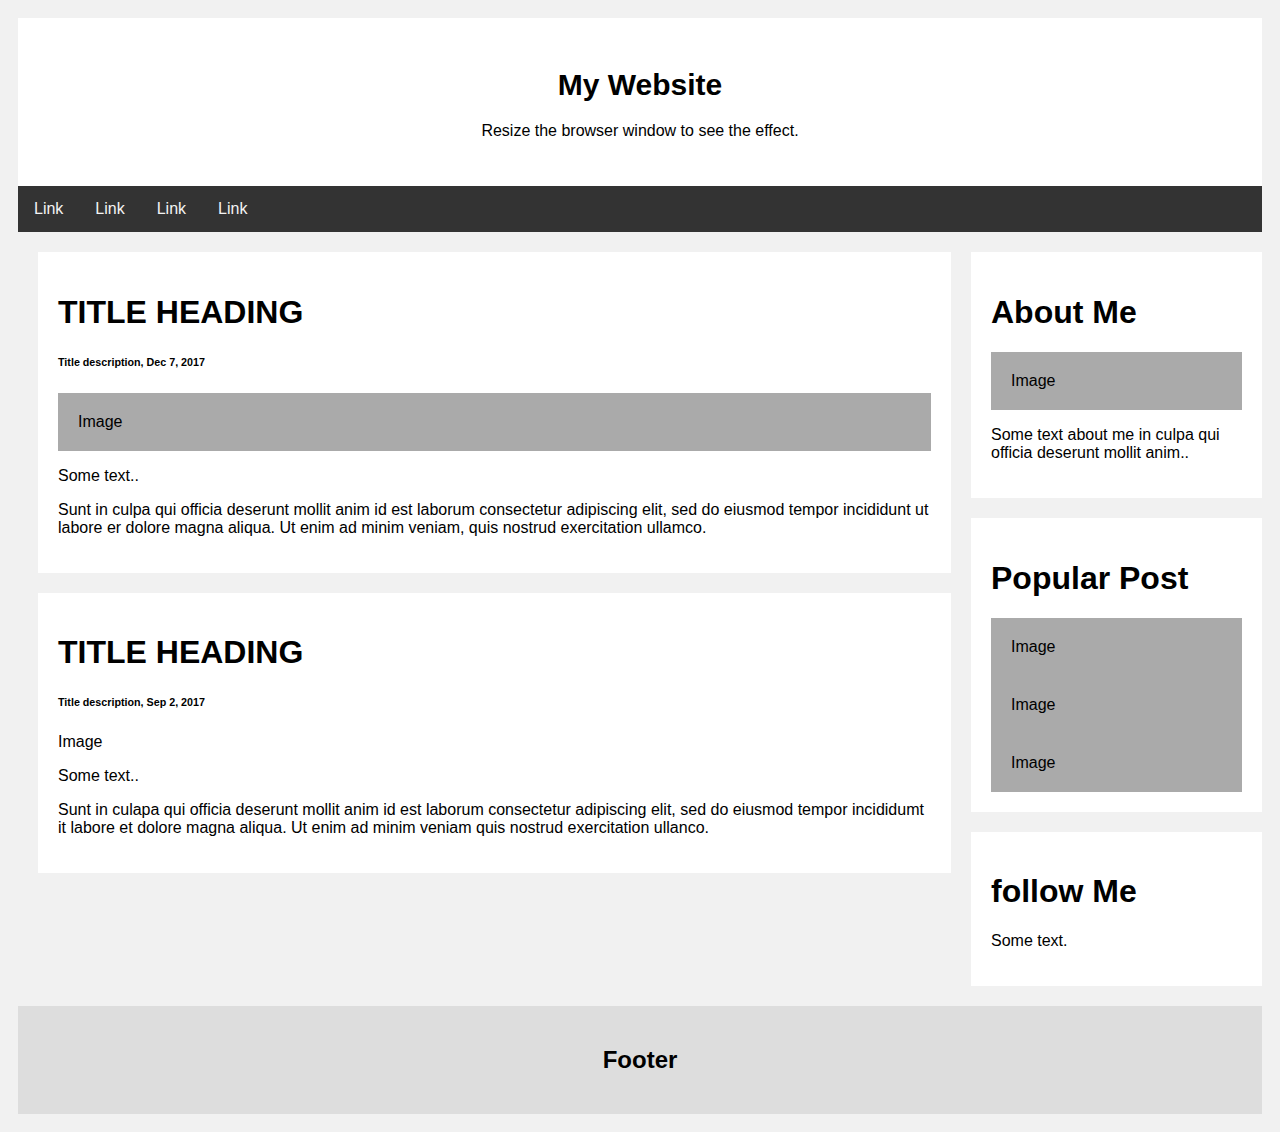
<file: index.html>
<!DOCTYPE html>
<html>
<head>
	<meta charset="utf-8">
	<meta http-equiv="X-UA-Compatible" content="IE=edge">
	<title>Responsive website</title>
	<link rel="stylesheet" href="style.css">
</head>
<body>
	<div class="header">
		<h1>My Website</h1>
		<p>Resize the browser window to see the effect.</p>
	</div>
	<div class="topnav">
		<a href="#">Link</a>
		<a href="#">Link</a>
		<a href="#">Link</a>
		<a href="#">Link</a>
	</div>
	<div class="row">
		<div class="leftcolume">
			<div class="card">
				<h1>TITLE HEADING</h1>
				<h6>Title description, Dec 7, 2017</h6>
				<div class="fakeimg">Image</div>
				<p>Some text..</p>
				<p>Sunt in culpa qui officia deserunt mollit anim id est laborum consectetur adipiscing elit, sed do eiusmod tempor incididunt ut labore er dolore magna aliqua. Ut enim ad minim veniam, quis nostrud exercitation ullamco.</p>
			</div>
			<div class="card">
				<h1>TITLE HEADING</h1>
				<h6>Title description, Sep 2, 2017</h6>
				<div class="fackimg">Image</div>
				<p>Some text..</p>
				<p>Sunt in culapa qui officia deserunt mollit anim id est laborum consectetur adipiscing elit, sed do eiusmod tempor incididumt it labore et dolore magna aliqua. Ut enim ad minim veniam quis nostrud exercitation ullanco.</p>
			</div>
		</div>
		<div class="rightcolume">
			<div class="card">
				<h1>About Me</h1>
				<div class="fakeimg">Image</div>
				<p>Some text about me in culpa qui officia deserunt mollit anim..</p>
			</div>
			<div class="card">
				<h1>Popular Post</h1>
				<div class="fakeimg">Image</div>
				<div class="fakeimg">Image</div>
				<div class="fakeimg">Image</div>
			</div>
			<div class="card">
				<h1>follow Me</h1>
				<p>Some text.</p>
			</div>
		</div>		
	</div>
	<div class="footer">
		<h2>Footer</h2>
	</div>
</html>
</file>
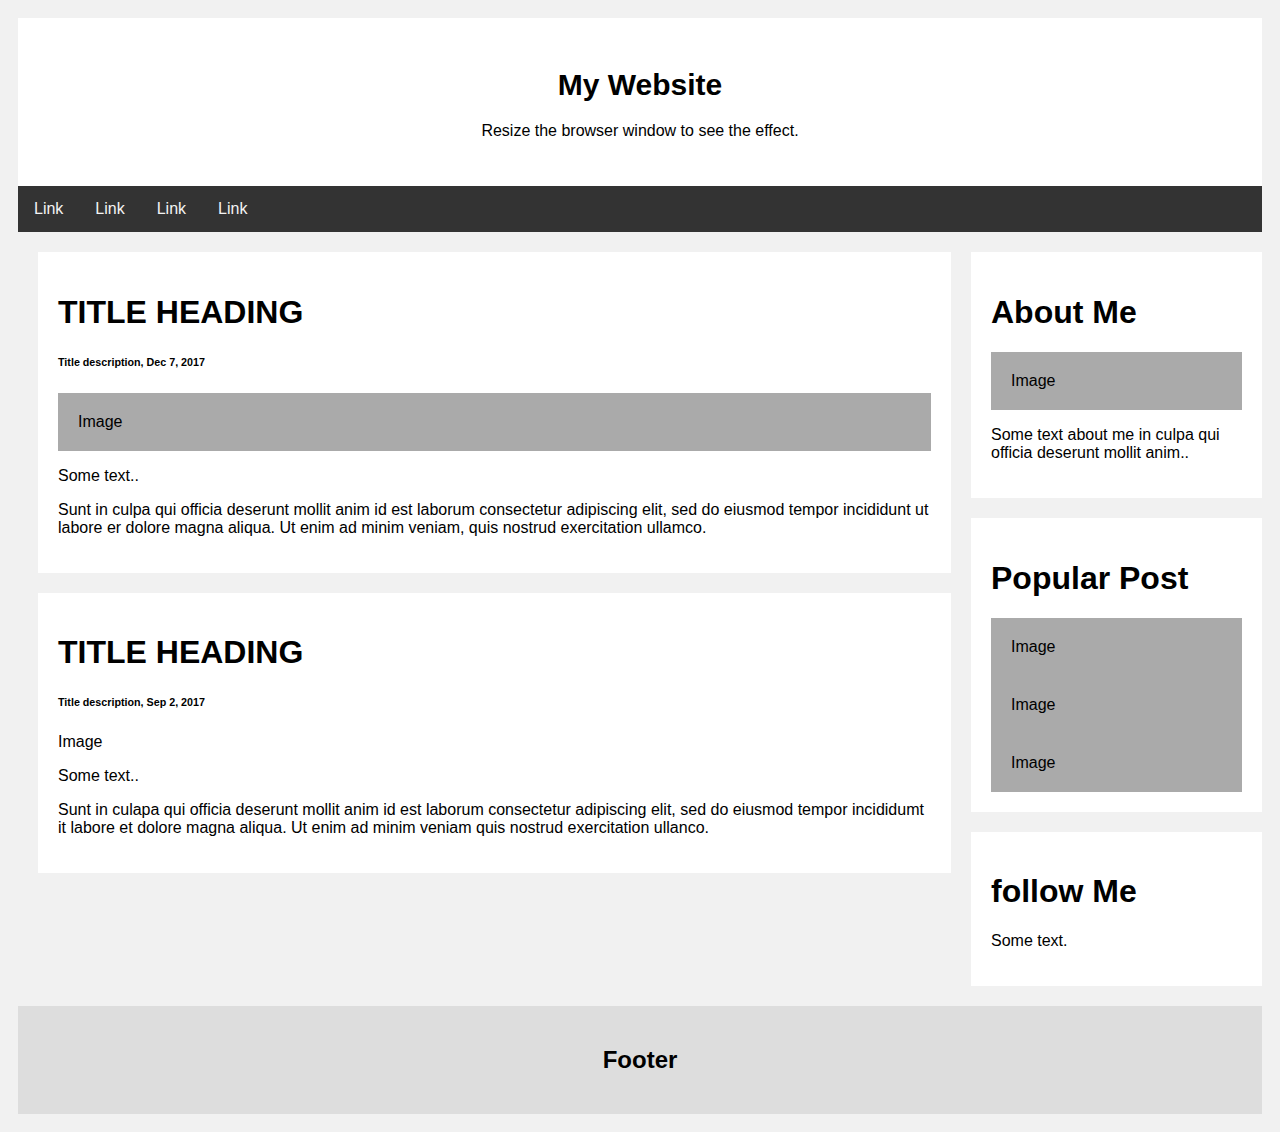
<file: html.html>
<!DOCTYPE html>
<html>
<head>
	<meta charset="utf-8">
	<meta http-equiv="X-UA-Compatible" content="IE=edge">
	<title>Responsive website</title>
	<link rel="stylesheet" href="style.css">
</head>
<body>
	<div class="header">
		<h1>My Website</h1>
		<p>Resize the browser window to see the effect.</p>
	</div>
	<div class="topnav">
		<a href="#">Link</a>
		<a href="#">Link</a>
		<a href="#">Link</a>
		<a href="#">Link</a>
	</div>
	<div class="row">
		<div class="leftcolume">
			<div class="card">
				<h1>TITLE HEADING</h1>
				<h6>Title description, Dec 7, 2017</h6>
				<div class="fakeimg">Image</div>
				<p>Some text..</p>
				<p>Sunt in culpa qui officia deserunt mollit anim id est laborum consectetur adipiscing elit, sed do eiusmod tempor incididunt ut labore er dolore magna aliqua. Ut enim ad minim veniam, quis nostrud exercitation ullamco.</p>
			</div>
			<div class="card">
				<h1>TITLE HEADING</h1>
				<h6>Title description, Sep 2, 2017</h6>
				<div class="fackimg">Image</div>
				<p>Some text..</p>
				<p>Sunt in culapa qui officia deserunt mollit anim id est laborum consectetur adipiscing elit, sed do eiusmod tempor incididumt it labore et dolore magna aliqua. Ut enim ad minim veniam quis nostrud exercitation ullanco.</p>
			</div>
		</div>
		<div class="rightcolume">
			<div class="card">
				<h1>About Me</h1>
				<div class="fakeimg">Image</div>
				<p>Some text about me in culpa qui officia deserunt mollit anim..</p>
			</div>
			<div class="card">
				<h1>Popular Post</h1>
				<div class="fakeimg">Image</div>
				<div class="fakeimg">Image</div>
				<div class="fakeimg">Image</div>
			</div>
			<div class="card">
				<h1>follow Me</h1>
				<p>Some text.</p>
			</div>
		</div>		
	</div>
	<div class="footer">
		<h2>Footer</h2>
	</div>
</html>
</file>
<file: style.css>
* {
			box-sizing: border-box;
		}
		body {
			font-family: Arial;
			padding: 10px;
			background: #f1f1f1;
		}
		.header {
			padding: 30px;
			text-align: center;
			background: white;}
		.header h1 {
				font-size: 30px;
			}
		.topnav	{
			overflow: hidden;
			background-color: #333;
		}
		.topnav a {
			float: left;
			display: block;
			color: #f3f3f3;
			text-align: center;padding: 14px 16px;
			text-decoration: none;
		}
		.topnav a:hover {
			background-color: #ddd;
			color: black;
		}
		.leftcolume {
			float: left;
			width: 75%;
		}
		.rightcolume {
			float: left;
			width: 25%;
		}
		.fakeimg {
			background-color: #aaa;
			width: 100%;
			padding: 20px;
		}
		.card {
			background-color: white;
			padding: 20px;
			margin-top: 20px;
			margin-left: 20px;
		}
		.row:after {
		content: "";
		display: table;
		clear: both;
		}
		.footer {
			padding: 20px;
			text-align: center;
			background: #ddd;
			margin-top: 20px;
		}
		footer {
			padding: 20px;
			text-align: center;
			background: #ddd;
			margin-top: 20px;
		}
</file>
